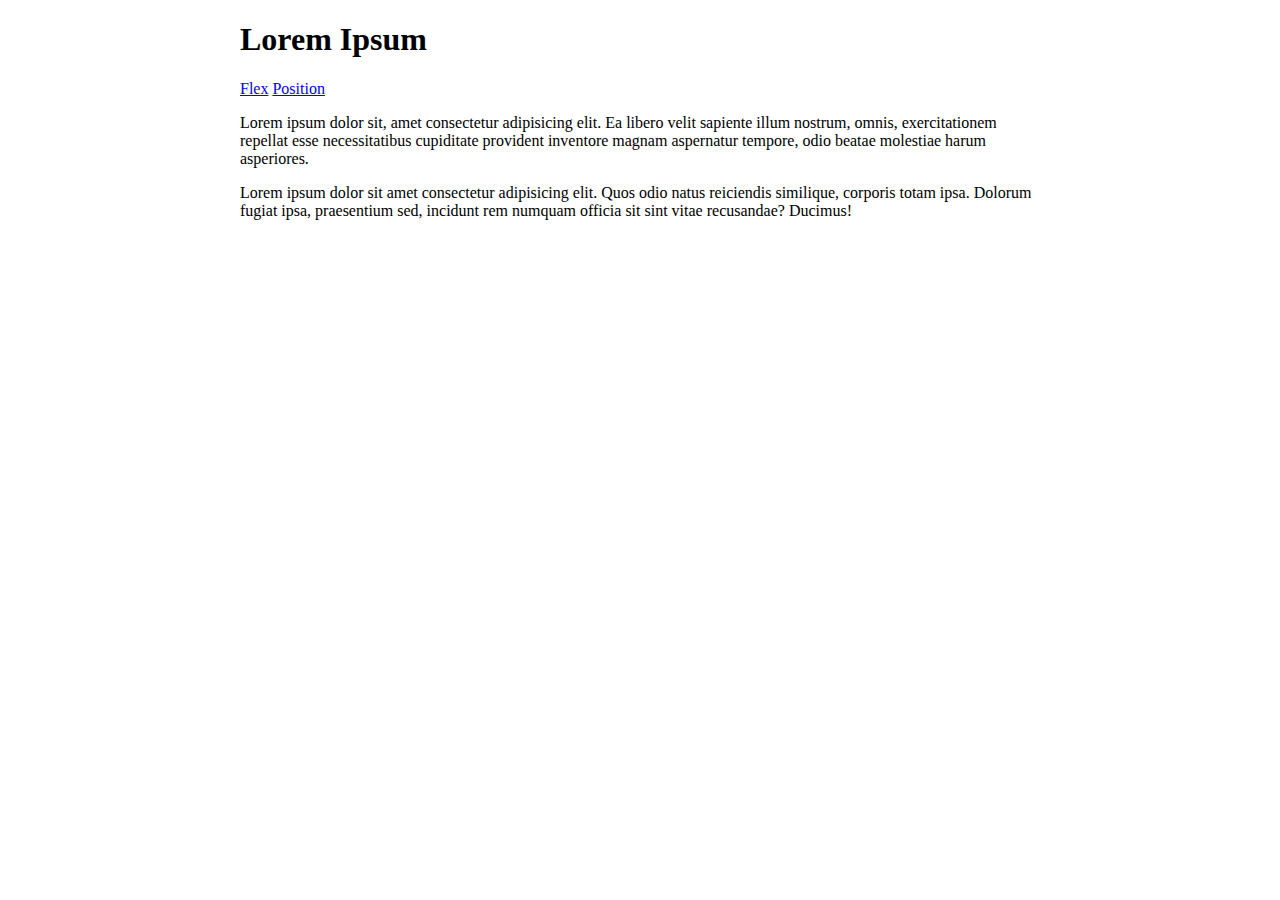
<file: index.html>
<!DOCTYPE html>
<html lang="en">
<head>
    <meta charset="UTF-8">
    <meta http-equiv="X-UA-Compatible" content="IE=edge">
    <meta name="viewport" content="width=device-width, initial-scale=1.0">
    <link rel="stylesheet" href="style.css">
    <title>Index</title>
</head>
<body>
    <div class="container">
        <h1>Lorem Ipsum</h1>

        <a href="./flex.html">Flex</a>
        <a href="./position.html">Position</a>

        <p>
            Lorem ipsum dolor sit, amet consectetur adipisicing elit. Ea libero velit sapiente illum nostrum, omnis,
            exercitationem repellat esse necessitatibus cupiditate provident inventore magnam aspernatur tempore, odio 
            beatae molestiae harum asperiores.
        </p>
        <p>
            Lorem ipsum dolor sit amet consectetur adipisicing elit. Quos odio natus reiciendis similique, corporis
            totam ipsa. Dolorum fugiat ipsa, praesentium sed, incidunt rem numquam officia sit sint vitae recusandae? Ducimus!
        </p>
    </div>
</body>
</html>
</file>
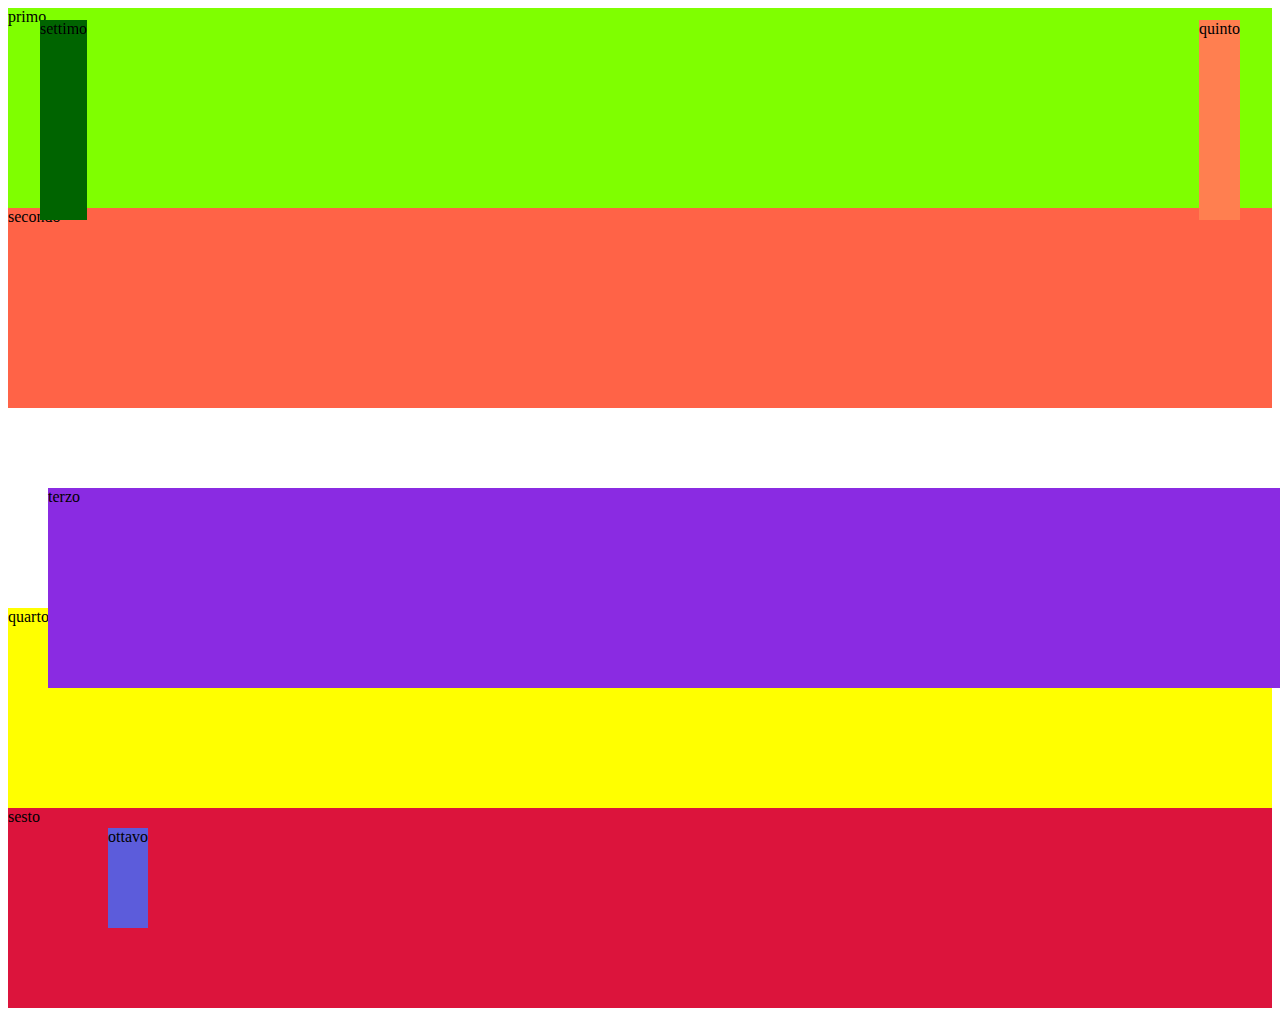
<file: position.html>
<!DOCTYPE html>
<html lang="en">
<head>
    <meta charset="UTF-8">
    <meta http-equiv="X-UA-Compatible" content="IE=edge">
    <meta name="viewport" content="width=device-width, initial-scale=1.0">
    <link rel="stylesheet" href="position.css">
    <title>Position</title>
</head>
<body>
    <div class="primo">
        primo
    </div>
    <div class="secondo">
        secondo
    </div>
    <div class="terzo">
        terzo
    </div>
    <div class="quarto">
        quarto
    </div>
    <div class="quinto">
        quinto
    </div>
    <div class="sesto">
        sesto
        <div class="ottavo">
            ottavo
        </div>
    </div>
    <div class="settimo">
        settimo
    </div>    
</body>
</html>
</file>
<file: style.css>
.container{
    max-width: 800px;
    margin: auto;
}
</file>
<file: position.css>
.primo{
    height: 200px;
    background-color: chartreuse;
}
.secondo{
    height: 200px;
    background-color:tomato;
    position: static;
}
.terzo{
    height: 200px;
    background-color: blueviolet;
    position: relative;
    left: 40px;
    top: 80px;
}
.quarto{
    height: 200px;
    background-color: yellow;
}
.quinto{
    height: 200px;
    background-color:coral;
    position: absolute;
    top: 20px;
    right: 40px;
}
.sesto{
    height: 200px;
    background-color:crimson;
    position: relative; /*forza ottavo ad avere l'absolute su sesto e non full screen*/
}
.settimo{
    position: fixed;
    height: 200px;
    background-color:darkgreen;
    top: 20px;
    left: 40px;
}
.ottavo{
    height: 100px;
    background-color: rgb(92, 92, 219);
    position: absolute;
    left: 100px;
    top: 20px;
}
</file>
